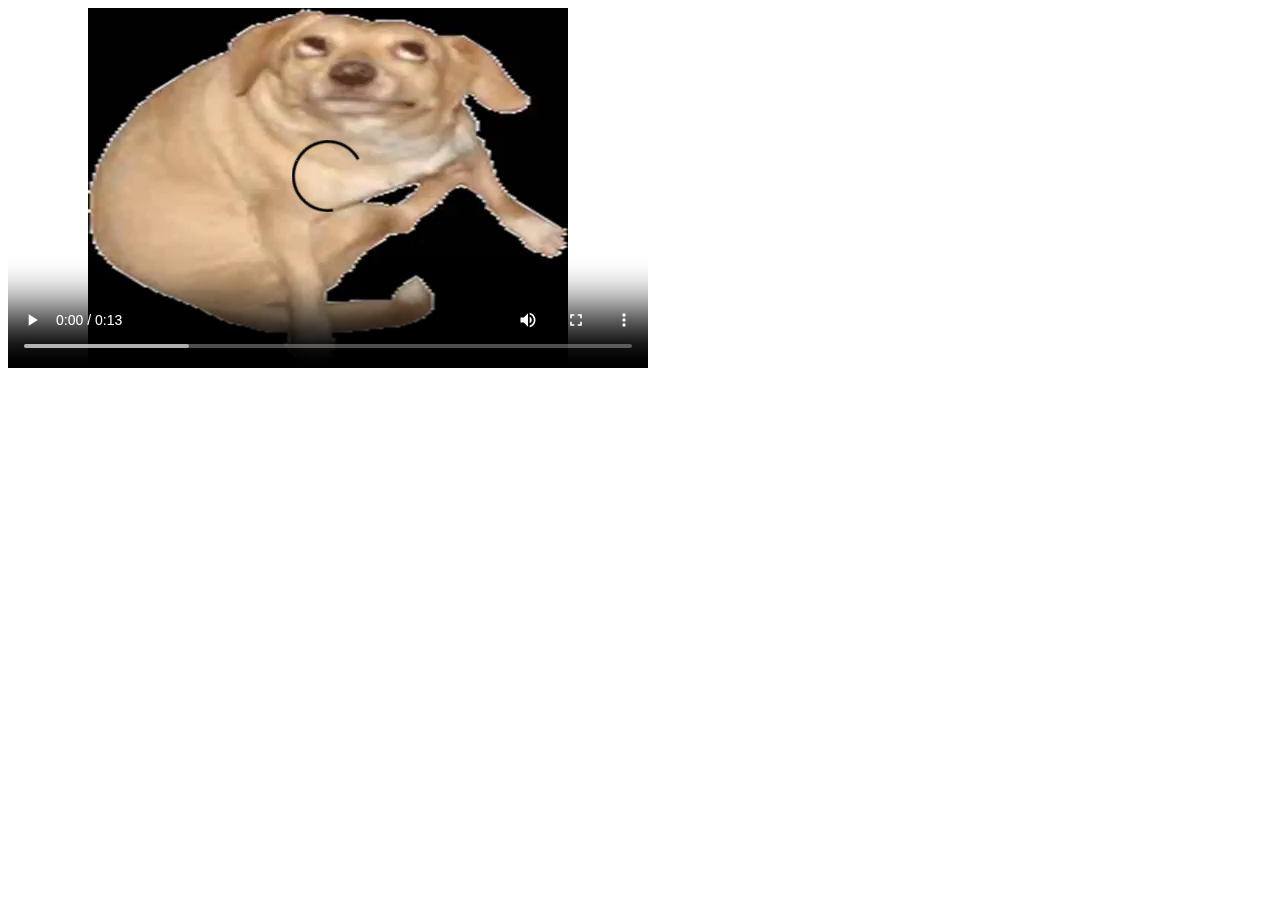
<file: vidyas.html>
<html>
<head>
  <link type="text/css" rel="stylesheet" href="main.css">
<title>Vidyas</title>
</head>

<body>
<video width="640" height="360" controls="controls">
<source src="aesthetics/DOG.mp4">
</video>
</body>
</html>
</file>
<file: main.css>
.fullscreen-bg {
    position: fixed;
    top: 0;
    right: 0;
    bottom: 0;
    left: 0;
    overflow: hidden;
    z-index: -100;
}

.fullscreen-bg__video {
    position: absolute;
    top: 0;
    left: 0;
    width: 100%;
    height: 100%;
}

*{
    font-family: Comic Sans MS;
    font-size: 20px;
}

.controls:hover {
 color:#efefef;   
}
</file>
